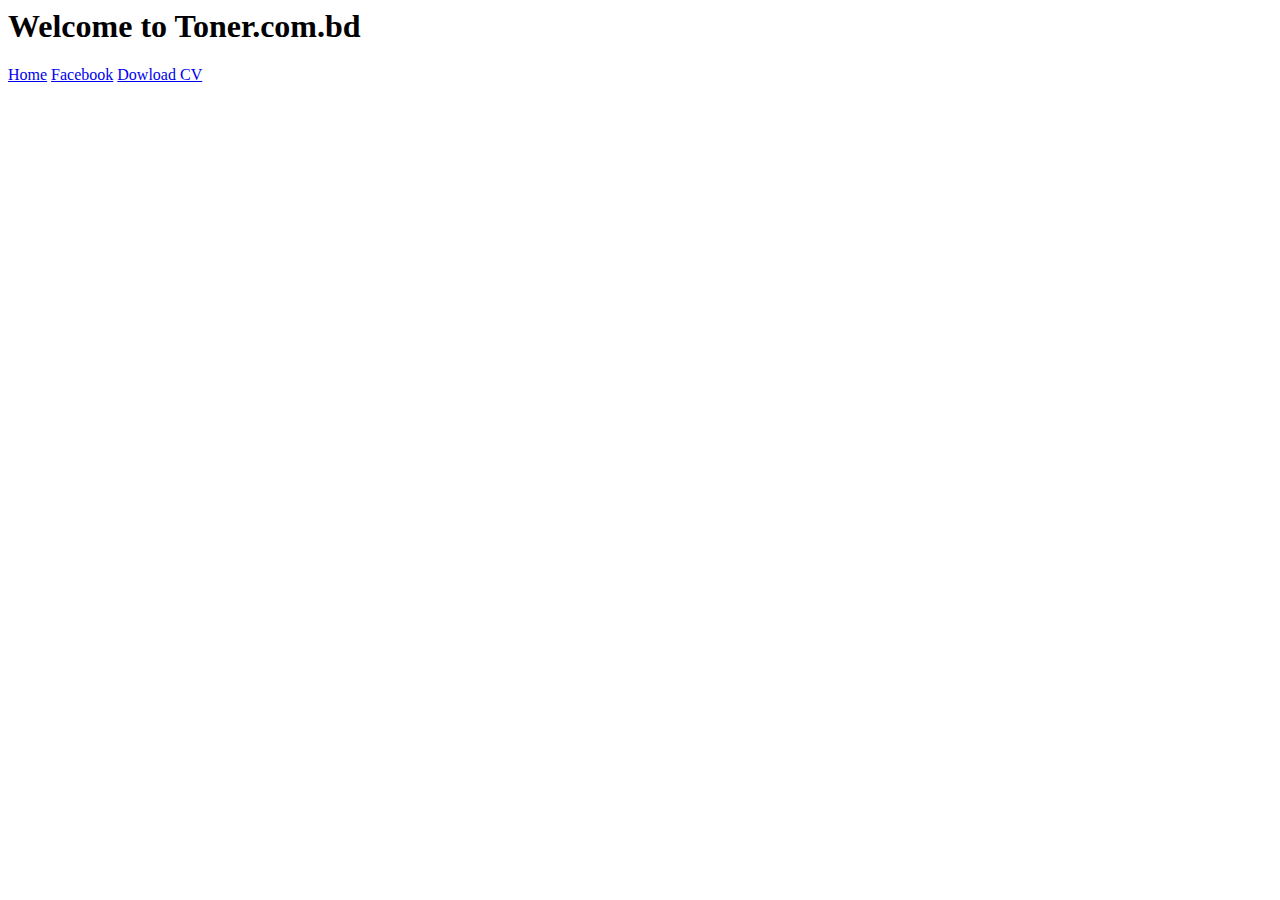
<file: contact.html>
<idoctype html>
	<html>
		<head>
			<meta charset="utf-8">
			<meta name="viewport" content="width=device-width, initial-scale=1.0">
			<title>Toner.com</title>
		</head>


		<body>
			<h1> Welcome to Toner.com.bd</h1>
			<a href="index.html">Home</a>
			<a href="https://www.facebook.com/asiatictraderstoner" target="_blank">Facebook</a>
			<a href="images/cv.pdf" target="_blank">Dowload CV</a>
		</body>
	</html>
</file>
